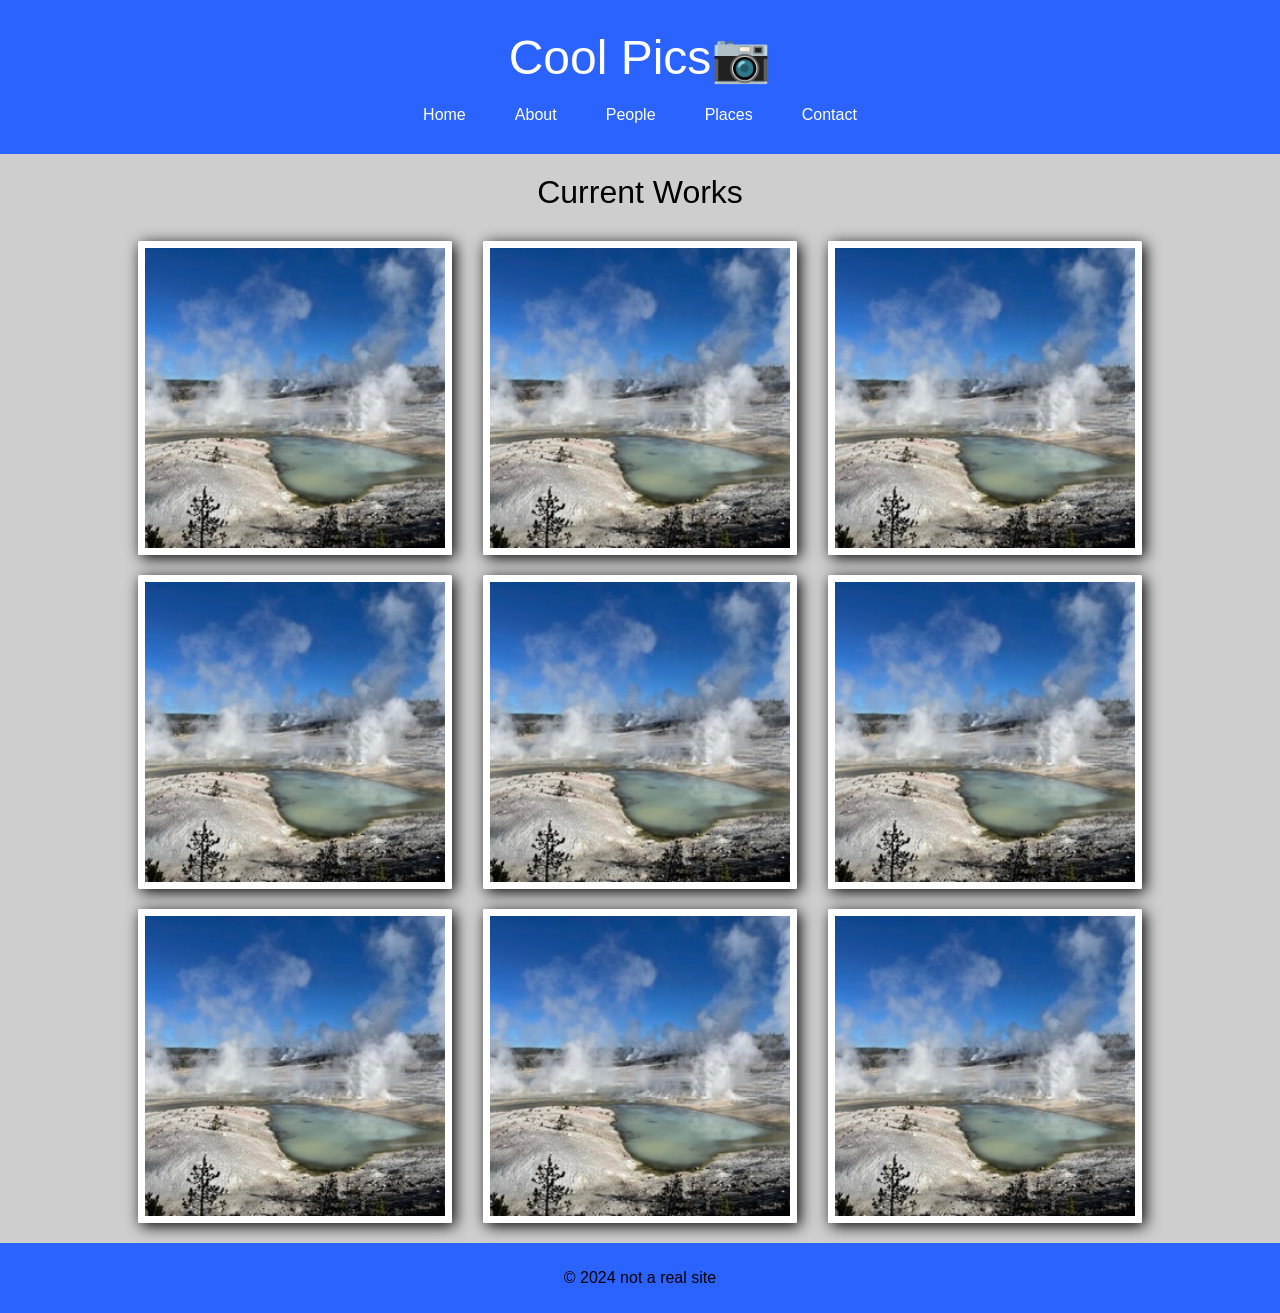
<file: coolpics/index.html>
<!DOCTYPE html>
<html lang="en">
<head>
    <meta charset="UTF-8">
    <meta name="viewport" content="width=device-width, initial-scale=1.0">
    <meta name="author" content="Isabel Blood">
    <meta name="description" content="web page of cool pics to utilized to practice media queries and responsive design">
    <link rel="stylesheet" href="coolpics-style.css">
    <script src="coolpics.js" defer></script>
    <title>Cool Pics📷</title>
</head>
<body>
    <header>
           <h1>Cool Pics📷</h1>
           <h3 id="mobile">Menu</h3>
        <nav>
            <a href="#">Home</a>
            <a href="#">About</a>
            <a href="#">People</a>
            <a href="#">Places</a>
            <a href="#">Contact</a>
        </nav>
    </header>
    
 <h2>Current Works</h2>
    <div class="gallery">
    
        <img src="coolpic-sm.jpg" alt="Cool Pic 1">
        <img src="coolpic-sm.jpg" alt="Cool Pic 2">
        <img src="coolpic-sm.jpg" alt="Cool Pic 3">
        <img src="coolpic-sm.jpg" alt="Cool Pic 4">
        <img src="coolpic-sm.jpg" alt="Cool Pic 5">
        <img src="coolpic-sm.jpg" alt="Cool Pic 6">
        <img src="coolpic-sm.jpg" alt="Cool Pic 4">
        <img src="coolpic-sm.jpg" alt="Cool Pic 5">
        <img src="coolpic-sm.jpg" alt="Cool Pic 6">
    </div>

   
    <footer>
        <p>© 2024 not a real site</p>
    </footer>
    
    <dialog>
        <img>
        <button class="close-viewer">X</button>
    </dialog>

</body>
</html>
</file>
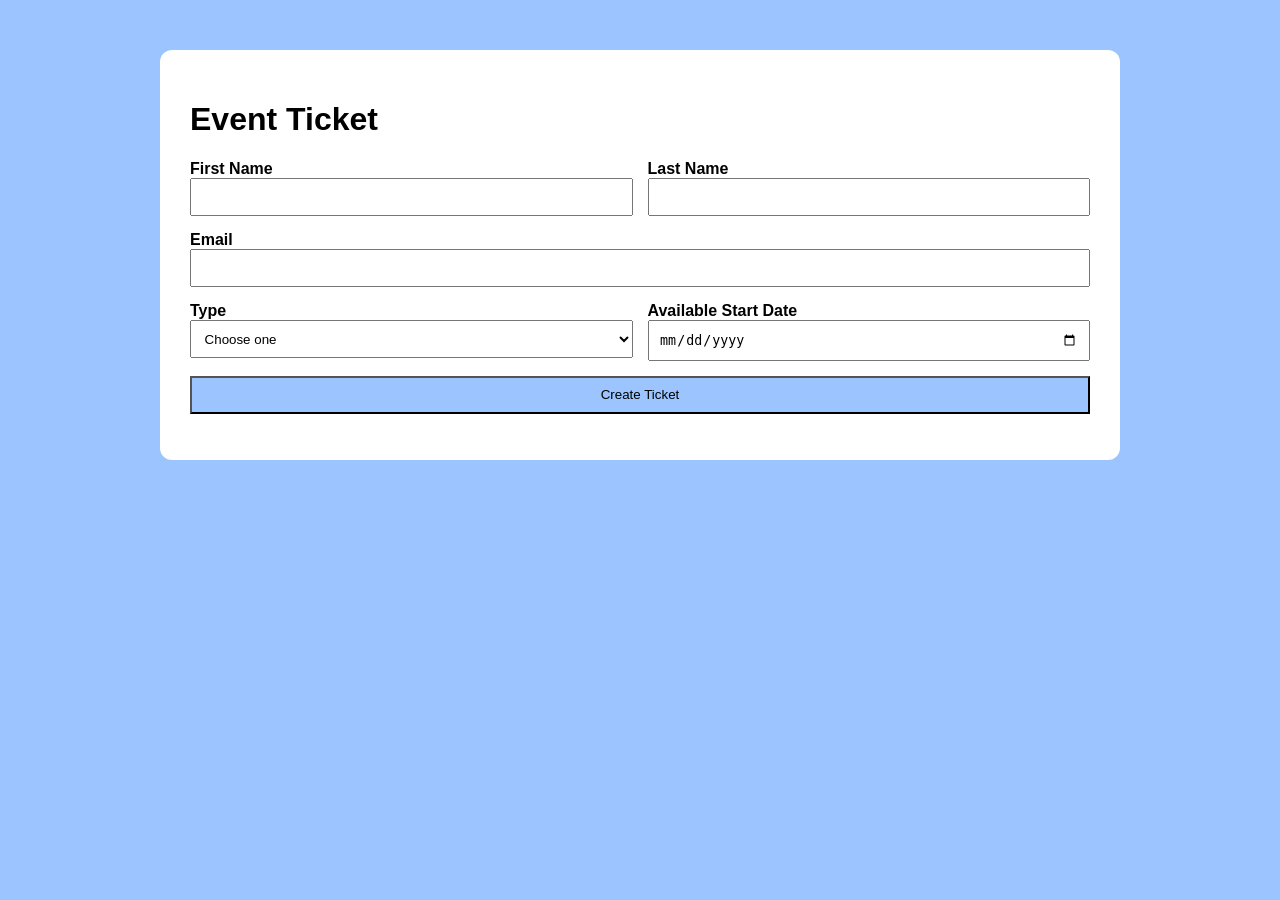
<file: eventform/index.html>
<!DOCTYPE html>
<html lang="en">
<head>
    <meta charset="UTF-8">
    <meta name="viewport" content="width=device-width, initial-scale=1.0">
    <link href="styles.css" rel="stylesheet">
    <link rel="icon" href="icons8-ticket-gradient-32.png">
    <script src="eventform.js" defer></script>
    <title>Event Tickets</title>
</head>
<body>
    <main>
        <h1>Event Ticket</h1>

        <form id="eventForm">
            <div class="field">
                <label for="firstName">First Name</label>
                <input id="firstName" name="firstName" type="text" required />
            </div>

            <div class="field">
                <label for="lastName">Last Name</label>
                <input id="lastName" name="lastName" type="text" required />
            </div>

            <div class="field full">
                <label for="email">Email</label>
                <input id="email" name="email" type="email" required />
            </div>

            <div class="field">
                <label for="ticketType">Type</label>
                <select id="ticketType" name="ticketType" required>
                <option value="">Choose one</option>
                <option value="student">Student</option>
                <option value="guest">Guest</option>
                </select>
            </div>

            <div class="field">
                <label for="eventDate">Available Start Date</label>
                <input id="eventDate" name="eventDate" type="date" required />
            </div>

            <div class="field full" id="studentID">
                <label for="id">Student ID</label>
                <input id="id" name="studentID" type="text" maxlength="9"  />
            </div>

            <div class="field full" id="accessCode">
                <label for="code">Access Code</label>
                <input id="code" name="accessCode" type="text"  />
            </div>

            <button class="full" type="submit">Create Ticket</button>

        </form>

        <section id="output" aria-live="polite"></section>
  </main>
</body>
</html>
</file>
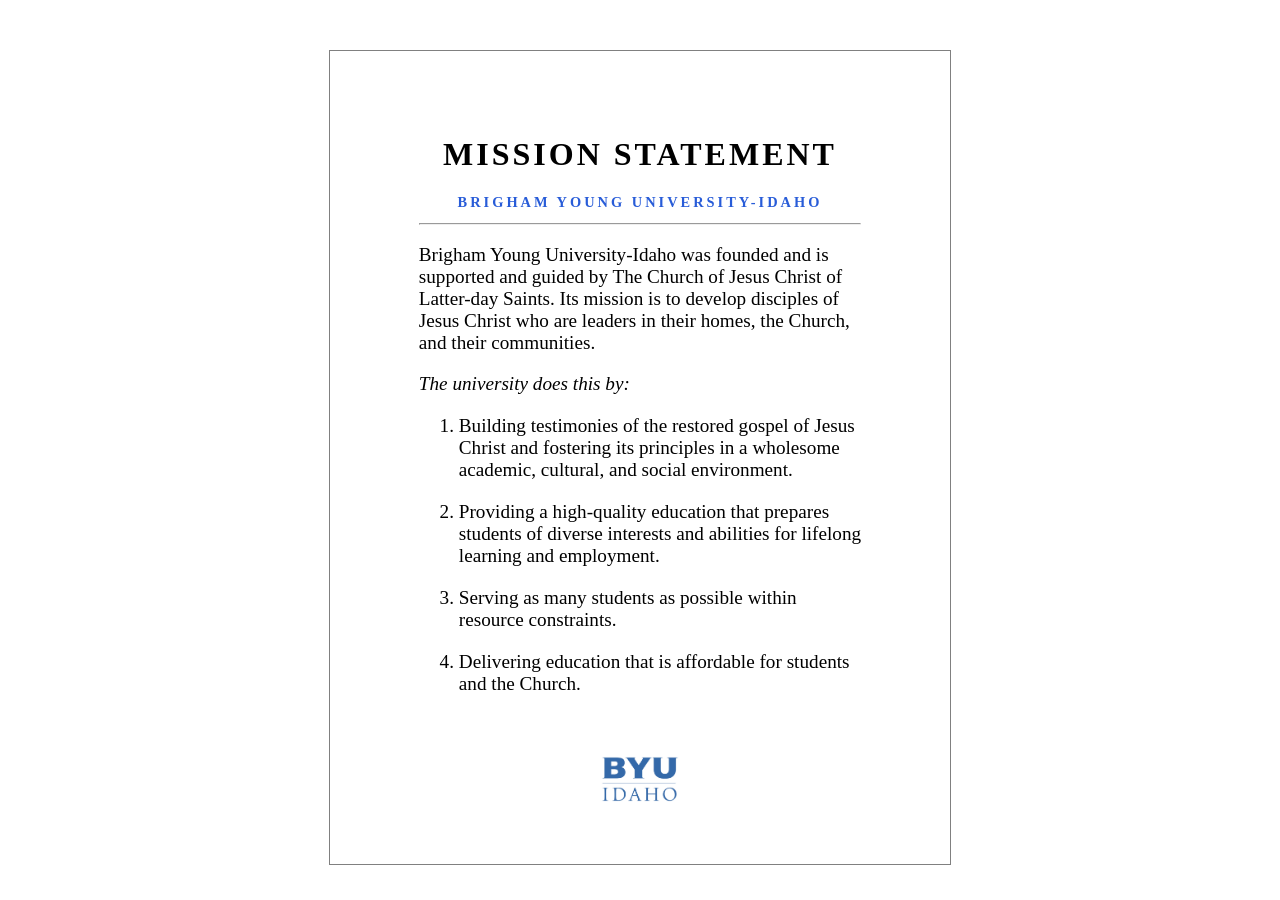
<file: misison/index.html>
<!DOCTYPE html>
<html lang="en">
<head>
    <meta charset="UTF-8">
    <meta name="viewport" content="width=device-width, initial-scale=1.0">
    <meta name="description" content="An in-depth guide to HTML meta tags.">
    <meta name="author" content="Isabel Blood">
    <link href="index-style.css" rel="stylesheet">
    <title>Document</title>
</head>
<body>
    <div id="main">
        <h1>MISSION STATEMENT</h1>
        <h2>BRIGHAM YOUNG UNIVERSITY-IDAHO</h2>
        <hr>
        <div id="body">
            <p>Brigham Young University-Idaho was founded and is supported and guided by The Church of Jesus Christ of Latter-day Saints. Its mission is to develop disciples of Jesus Christ who are leaders in their homes, the Church, and their communities.</p>
            <p class="special">The university does this by:</p>
            <ol>
                <li>Building testimonies of the restored gospel of Jesus Christ and fostering its principles in a wholesome academic, cultural, and social environment.</li>
                <li>Providing a high-quality education that prepares students of diverse interests and abilities for lifelong learning and employment.</li>
                <li>Serving as many students as possible within resource constraints.</li>
                <li>Delivering education that is affordable for students and the Church.</li>   
            </ol>
        </div>
        <img src="byui-logo-blue.webp" alt="BYU-Idaho Logo">
    </div>
</body>
</html>
</file>
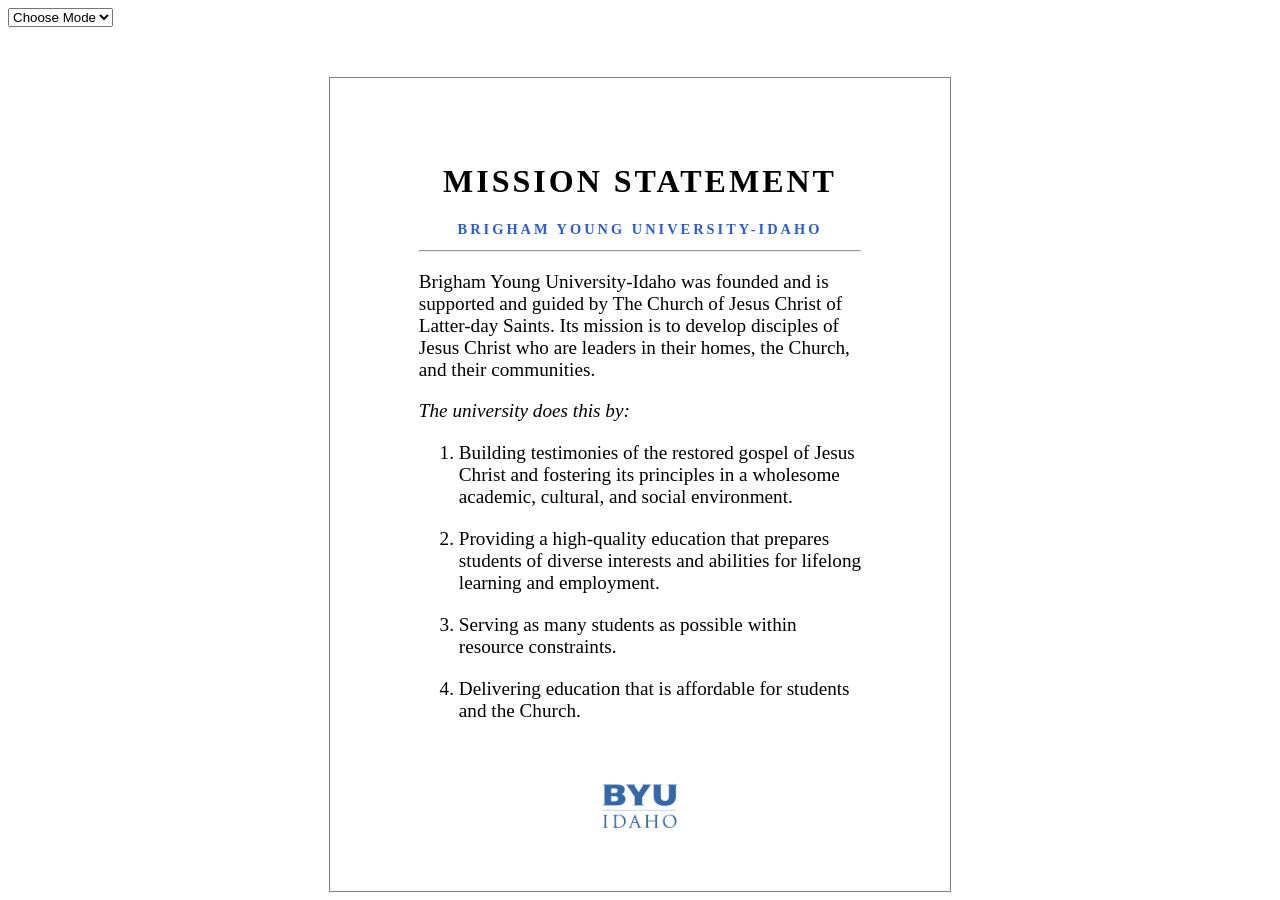
<file: mission/index.html>
<!DOCTYPE html>
<html lang="en">
<head>
    <meta charset="UTF-8">
    <meta name="viewport" content="width=device-width, initial-scale=1.0">
    <meta name="description" content="An in-depth guide to HTML meta tags.">
    <meta name="author" content="Isabel Blood">
    <link href="index-style.css" rel="stylesheet">
    <script src="index.js" defer></script>
    <title>Document</title>
</head>
<body>
    
<select>

    <option>Choose Mode</option>

    <option value="dark">Dark</option>

    <option value="light">Light</option>

</select>  
    <div id="main">
        <h1>MISSION STATEMENT</h1>
        <h2>BRIGHAM YOUNG UNIVERSITY-IDAHO</h2>
        <hr>
        <div id="body">
            <p>Brigham Young University-Idaho was founded and is supported and guided by The Church of Jesus Christ of Latter-day Saints. Its mission is to develop disciples of Jesus Christ who are leaders in their homes, the Church, and their communities.</p>
            <p class="special">The university does this by:</p>
            <ol>
                <li>Building testimonies of the restored gospel of Jesus Christ and fostering its principles in a wholesome academic, cultural, and social environment.</li>
                <li>Providing a high-quality education that prepares students of diverse interests and abilities for lifelong learning and employment.</li>
                <li>Serving as many students as possible within resource constraints.</li>
                <li>Delivering education that is affordable for students and the Church.</li>   
            </ol>
        </div>
        <img src="byui-logo-blue.webp" alt="BYU-Idaho Logo">
    </div>
</body>
</html>
</file>
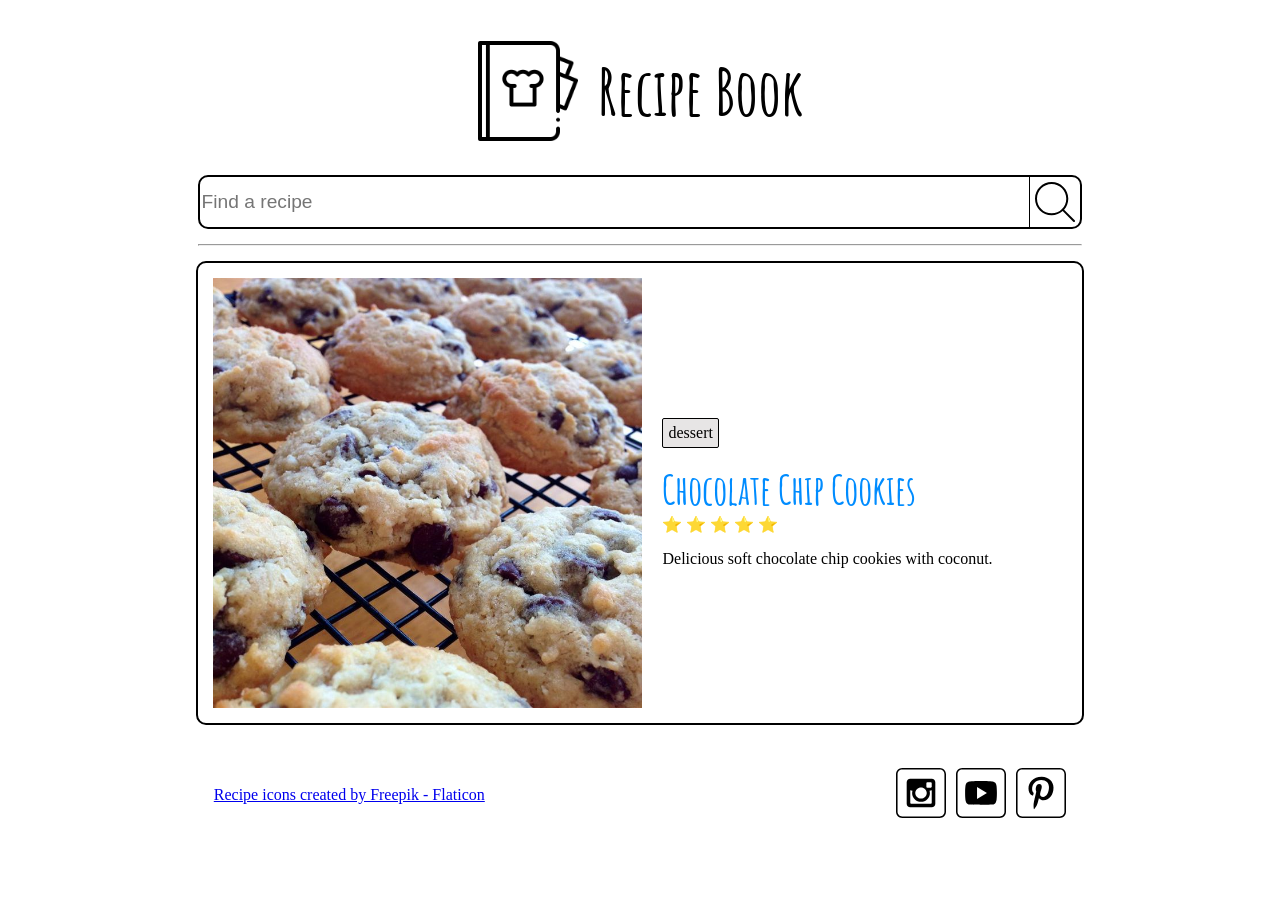
<file: recipes/index.html>
<!DOCTYPE html>
<html lang="en">
<head>
    <link rel="preconnect" href="https://fonts.googleapis.com">
    <link rel="preconnect" href="https://fonts.gstatic.com" crossorigin>
    <link href="https://fonts.googleapis.com/css2?family=Amatic+SC:wght@400;700&display=swap" rel="stylesheet">
    <script src="recipies.js" defer></script>
    
    <!-- Open Graph (Facebook, LinkedIn, etc.) -->
    <meta property="og:type" content="website">
    <meta property="og:title" content="Your Title">
    <meta property="og:description" content="Your Description">
    <meta property="og:url" content="Your URL">
    <meta property="og:image" content="social-preview-image.png">

    <!-- X Card -->
    <meta name="twitter:card" content="Social Preview Image">
    <meta name="twitter:title" content="Your Title">
    <meta name="twitter:description" content="Your Description">
    <meta name="twitter:image" content="social-preview-image.png">

    <!-- One favicon (ICO works everywhere) -->
    <link rel="icon" href="recipe-book.png">

    <!-- One Apple Touch Icon (iOS home screen) -->
    <link rel="apple-touch-icon" href="images/apple-touch-icon.png">
                
    <meta charset="UTF-8">
    <meta name="viewport" content="width=device-width, initial-scale=1.0">
    <link rel="stylesheet" href="styles.css">
    <title>Recipes Book</title>
</head>
<body>
    <header>
        <img src="recipe-book.png" alt="Recipe Book Cover" class="cover-image">
        <h1>Recipe Book</h1>
    </header>

    <main>
        <section class="search">
            <input type="search" placeholder="Find a recipe" id="searchInput">
            <img src="search.svg" alt="search-icon" class="search-icon">
        </section>
        <hr>
        <section class="recipes">
             <section class="recipe">
                <img src="./images/chocolate-chip-cookies.jpg" alt="Chocolate Chip Cookies" class="recipe-image">
                <section class="details"> 
                    <section class="tags">
                        <p class="type">dessert</p>
                    </section>
                    <h2>Chocolate Chip Cookies</h2> 
                    <span class="rating" role="img" aria-label="Rating: 5 out of 5 stars">
                        <span aria-hidden="true" class="icon-star">⭐</span>
                        <span aria-hidden="true" class="icon-star">⭐</span>
                        <span aria-hidden="true" class="icon-star">⭐</span>
                        <span aria-hidden="true" class="icon-star">⭐</span>
                        <span aria-hidden="true" class="icon-star">⭐</span>
                    </span>
                    <p class="description">Delicious soft chocolate chip cookies with coconut.</p>
                </section>
             </section>
        </section>
    </main>
    <footer>                
                        
        <div class="social">
        <!-- Social media icons provided under CC from https://www.iconfinder.com/AlfredoCreates  -->
        <a href="#"><img src="instagram_icon.svg" alt="instagram icon"></a>
        <a href="#"><img src="youtube_icon.svg" alt="youtube icon"></a>
        <a href="#"><img src="pinterest_icon.svg" alt="pinterest icon"></a>
        </div>                
        
         <a href="https://www.flaticon.com/free-icons/recipe" title="recipe icons">Recipe icons created by Freepik - Flaticon</a>  
                
    </footer>
  
</body>
</html>
</file>
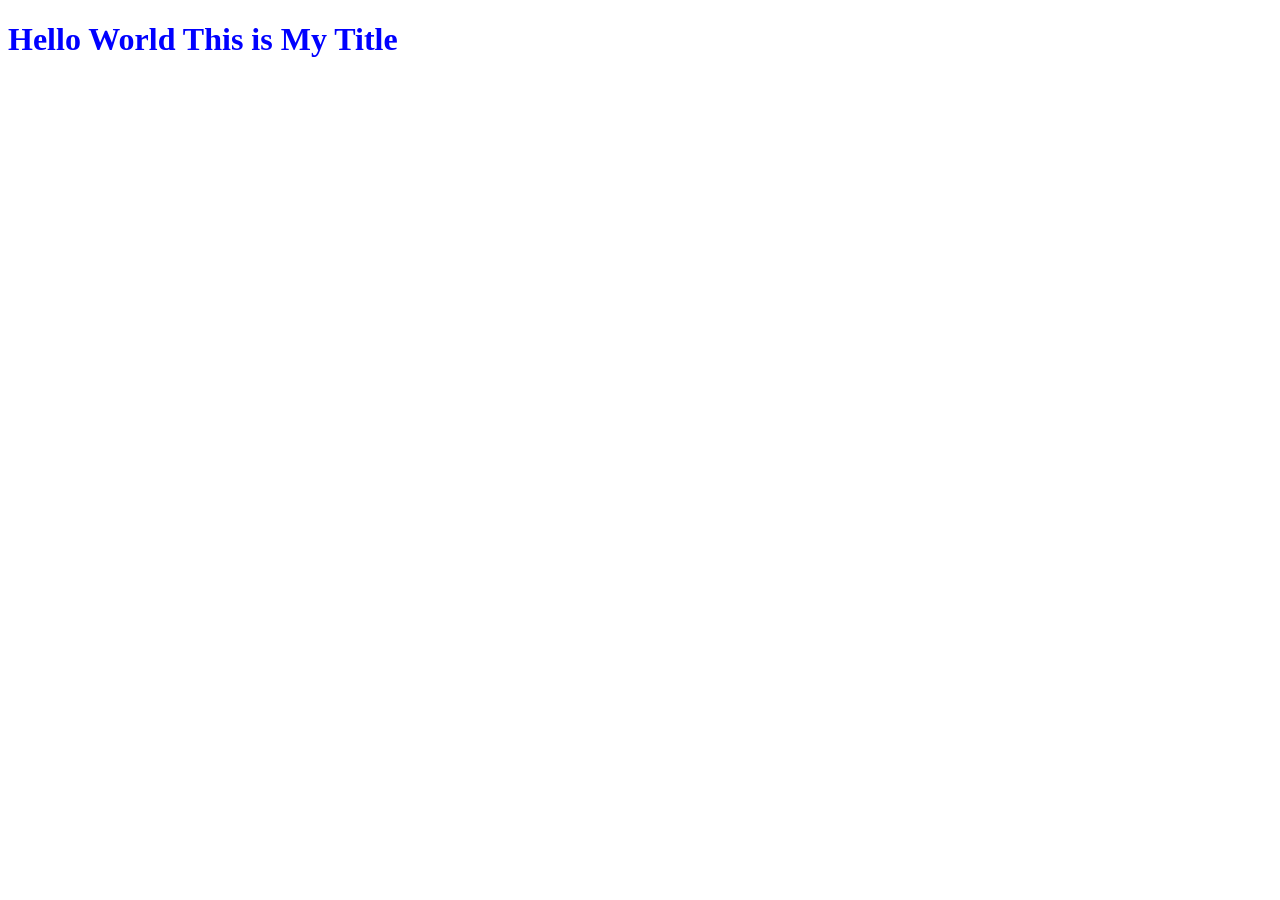
<file: js-variables.html>
<!DOCTYPE html>
<html lang="en">
<head>
    <meta charset="UTF-8">
    <meta name="viewport" content="width=device-width, initial-scale=1.0">
    <title>Document</title>
    <script src="js-variables.js" defer></script>
</head>
<body>
    <h1>Hello World This is My Title</h1>
    <!-- test -->
</body> 
</html>
</file>
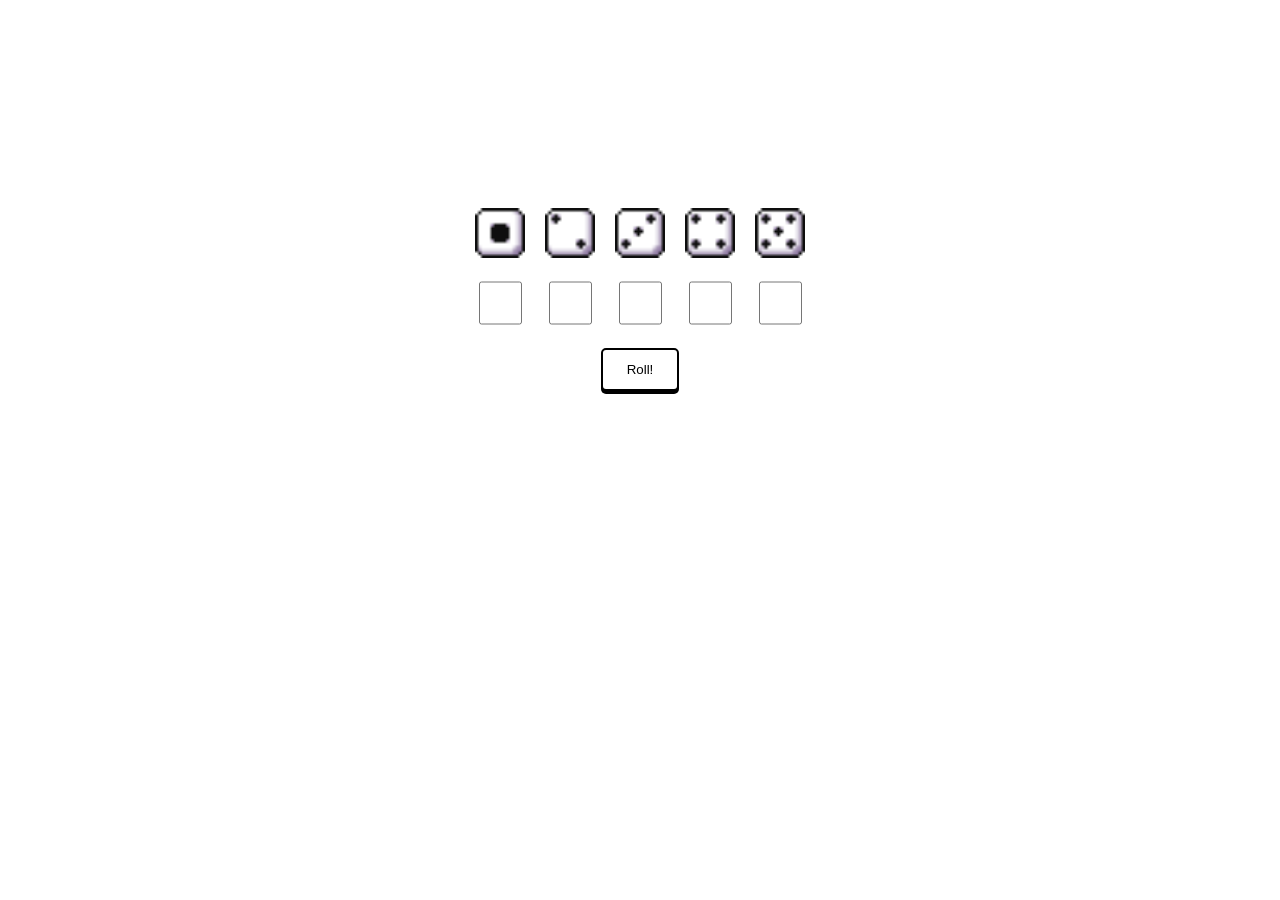
<file: dice-game-example-main/game.html>
<!DOCTYPE html>
<html lang="en">
<head>
    <meta charset="UTF-8">
    <meta name="viewport" content="width=device-width, initial-scale=1.0">
    <title>Document</title>
    <script src="game.js" defer></script>
    <style>
        body {
            display: flex;
            flex-direction: column;
            justify-content: center;
            align-items: center;
        }

        img {
            height: 50px;
        }

        #gameboard {
            margin-top: 200px;
            display: grid;
            grid-template-columns: 1fr 1fr 1fr 1fr 1fr;
            grid-template-rows: 1fr 1fr;
            gap: 20px;
        }

        #rollButton {
            margin-top: 20px;
            background-color: white;
            color: black;
            padding: 12px 24px;
            border: 2px solid black;
            border-radius: 5px;
            box-shadow: 0 3px black;
            cursor: pointer;
            transition: all 0.1s ease;
        }

        #rollButton:active {
            transform: translateY(4px);
            box-shadow: 0 1px black;
        }

        input[type="checkbox"] {
            accent-color: black;
        }
    </style>
</head>
<body>
    <div id="gameboard">
        <img class="dice1" src="assets/white_dice_1.gif">
        <img class="dice2" src="assets/white_dice_2.gif">
        <img class="dice3" src="assets/white_dice_3.gif">
        <img class="dice4" src="assets/white_dice_4.gif">
        <img class="dice5" src="assets/white_dice_5.gif">
        <input type="checkbox" class="dice1" value="1">
        <input type="checkbox" class="dice2" value="2">
        <input type="checkbox" class="dice3" value="3">
        <input type="checkbox" class="dice4" value="4">
        <input type="checkbox" class="dice5" value="5">
    </div>
    <button id="rollButton">Roll!</button>
</body>
</html>
</file>
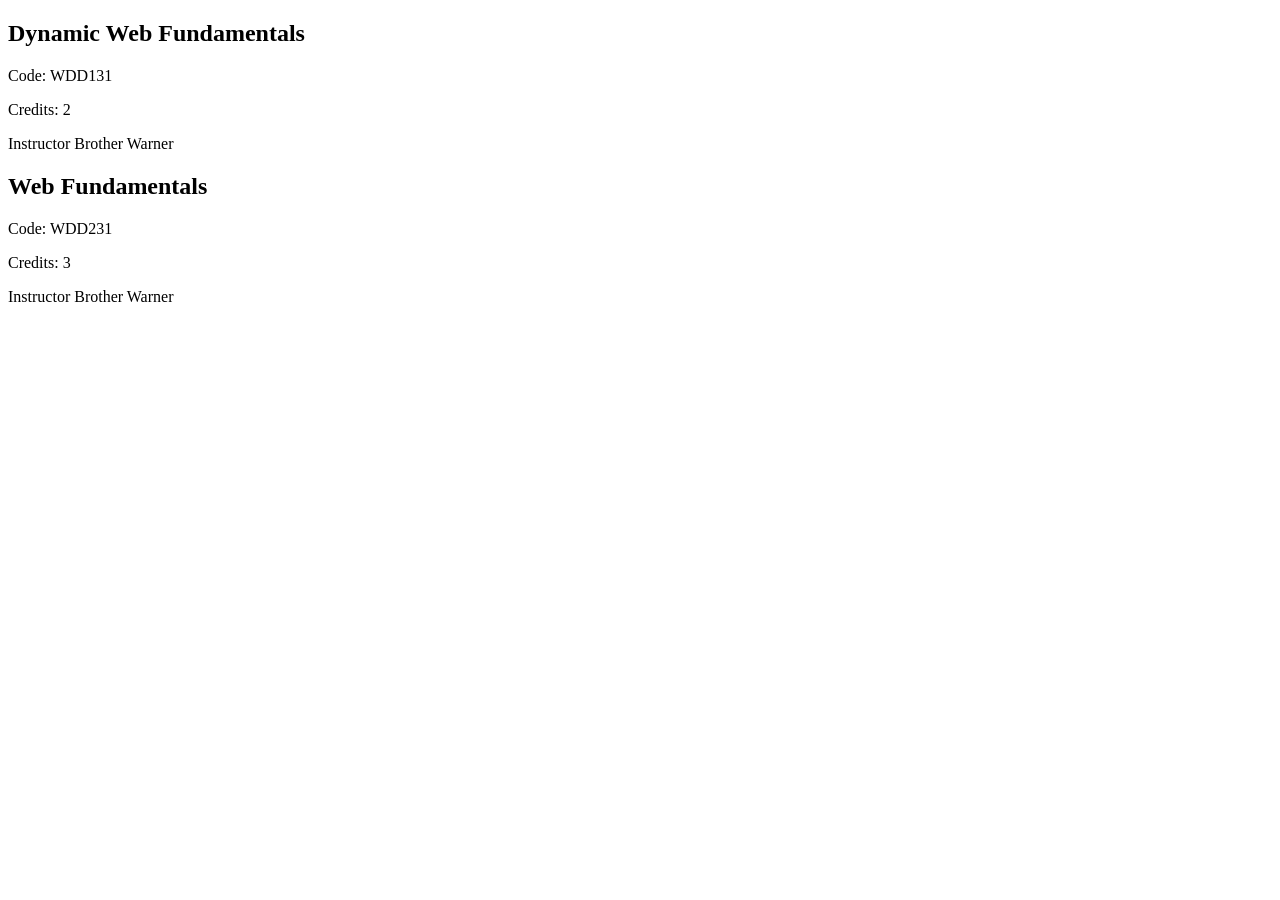
<file: ponder/arrays.html>
<!DOCTYPE html>
<html lang="en">
<head>
    <meta charset="UTF-8">
    <meta name="viewport" content="width=device-width, initial-scale=1.0">
    <script src="arrays.js" defer></script>
    <title>Practice of Some Kind</title>
</head>
<body>
    
</body>
</html>
</file>
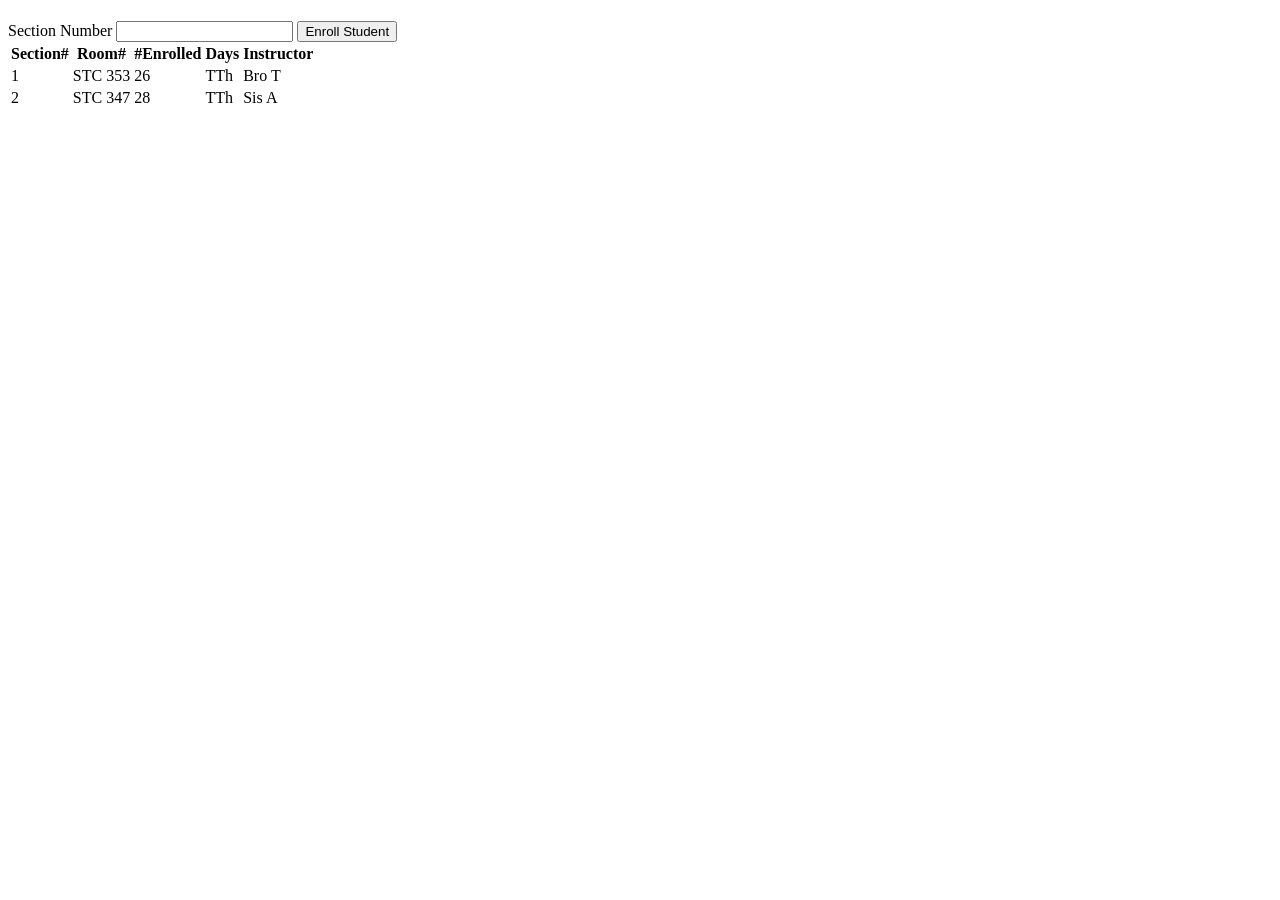
<file: ponder/courses.html>
<!DOCTYPE html>
<html lang="en">
<head>
    <meta charset="UTF-8">
    <meta name="viewport" content="width=device-width, initial-scale=1.0">
    <script src="courses.js" defer></script>
    <title>Document</title>
</head>
<body>
    
    <h1 id="courseName"></h1>
    <h2 id="courseCode"></h2>
    <label for="sectionNumber">Section Number</label>
    <input id="sectionNumber" />
    <button id="enrollStudent">Enroll Student</button>
    <table>
        <thead>
            <tr>
            <th>Section#</th>
            <th>Room#</th>
            <th>#Enrolled</th>
            <th>Days</th>
            <th>Instructor</th>
            </tr>
        </thead>
        <tbody id="sections"></tbody>
    </table>
          
</body>
</html>
</file>
<file: coolpics/coolpics-style.css>
/* CSS RESET */

*{
    list-style: none;

    text-decoration: none;
    color:black;
    font-weight: normal;
    font-size: 16px;
}

/* shows with JS */

.show {
    display:grid;
    grid-template-columns: 1fr;
}

/* Standard CSS */


body {
    display: flex;
    flex-direction: column;
    align-items: center;
    background-color: rgb(207, 206, 206);
    margin: 0px;
}

header {
    margin-top:0px;
    background-color: rgb(42, 99, 255);
    width: 100%;
    text-align: center;
    padding-top: 20px;
    padding-bottom: 20px;
    padding-left:0px;
    padding-right:0px;
    display: flex;
    align-items: center;
    flex-direction:column;
}

footer {
    background-color: rgb(42, 99, 255);
    width: 100%;
    text-align: center;
    margin-top:10px;
    padding-top: 10px;
    padding-bottom: 10px;
}


div {
    display: flex;
    flex-direction: column;
    align-items: center;
}

img {
    width: 300px;
    height: 300px;
    border: 7px solid white;
    object-fit: cover;
    margin: 10px;
    border-radius:0.5%;
    box-shadow: 3px 3px 15px black;
}

nav {
    list-style: none;
    display: none;
    width:40%;
}

nav a  {
    margin: 10px;
}

h1, footer, a, #mobile {
    color: white;
    font-family:sans-serif;
}

h1 {
    font-size: 2.1em;
    margin: 10px
}

h2 {
    font-family:sans-serif;
    font-size: 1.7em;
    margin:20px;
}

h3 {
    font-size: 1.5em;
}

dialog img {
    width: 90%;
    display: block;
    margin: 20vh auto;
    border: none;
    box-shadow: none;
    border-radius: 0px;
}
dialog {
    width: 100%;
    height: 100%;
    background-color: rgba(0,0,0,.75);
}
.close-viewer {
    position: absolute;
    top: 10vh;
    right: 2vh;
    padding: 3px 6px;
    font-size: 1.5em;
}

@media screen and  (min-width: 600px) {
    
    h1 {
        font-size: 3.2em;
    }

    h2 {
        font-size: 2.4em;
        margin:20px;
    }

    h3 {
        font-size: 2.2em;
    }

    a {
        font-size: 1.5em;
    }

    nav {
        list-style: none;
        display: none;
    }

    div {
        width:80%;
        flex-direction: row;
        flex-wrap: wrap;
        align-items: center;
        justify-content: space-between;
    }

    dialog img {
       height: auto;

    }
     

}

@media screen and (min-width: 1200px) {


    h1 {
        font-size: 3em;
    }

    h2 {
        font-size: 2em;
    }

    h3 {
        font-size: 1.5em;
    }

    a {
        font-size: 1em;
    }

    nav {
        display:flex;
        justify-content: space-evenly;

    }

    div {
        width:80%;
    }
    
    #mobile {
        display:none;
    }

    dialog img {
        width: 50%;
        margin: 15vh auto;
        height: auto;
    }
    .close-viewer {
        position: absolute;
        right: 15vh;
    }


}
</file>
<file: eventform/styles.css>
body {
    font-family: Arial, sans-serif;
    background-color: rgb(156, 196, 255);
    width: 100%;
    margin: 0;
}

main {
    padding: 30px;
    background-color: white;
    max-width: 900px;
    margin: 50px auto;
    border-radius: 12px;
}

#eventForm {
    display: grid;
    grid-template-columns: 1fr 1fr;
    /* grid-template-rows: 1fr 1fr 1fr 1fr; */
    gap:15px;
}

.field {
    display: flex;
    flex-direction: column;
}

.full {
    grid-column:1/3;
}

input, button, select {
    padding: 0.6rem;
}

label {
    font-weight: bold;
}

button {
    background-color: rgb(156, 196, 255);
}

#output {
  margin-top: 1rem;
  font-weight: bold;
}
</file>
<file: misison/index-style.css>
#main {
    max-width: 35%;
    margin: 0 auto;
    margin-top: 50px;
    padding-top: 5%;
    padding-bottom:0;
    padding-left:7%;
    padding-right:7%;
    border: 1px solid gray;
    align-items: center;
}

h2 {
    color: rgb(40, 92, 216);
    font-size: .9em;
}

h1, h2 {
    text-align: center;
    letter-spacing:3px;
}


li {
    margin-bottom:20px;

}
.special {
    font-style: italic;
}

#body {
    font-size: 1.2em;
}
img {
    width: 20%;
    display: block;
    margin: 60px auto;
}
</file>
<file: mission/index-style.css>
#main {
    max-width: 35%;
    margin: 0 auto;
    margin-top: 50px;
    padding-top: 5%;
    padding-bottom:0;
    padding-left:7%;
    padding-right:7%;
    border: 1px solid gray;
    align-items: center;
}

h2 {
    color: rgb(40, 92, 216);
    font-size: .9em;
}

h1, h2 {
    text-align: center;
    letter-spacing:3px;
}


li {
    margin-bottom:20px;

}
.special {
    font-style: italic;
}

#body {
    font-size: 1.2em;
}
img {
    width: 20%;
    display: block;
    margin: 60px auto;
  
}

.dark {
    background-color:#1a201c;
}
</file>
<file: recipes/styles.css>
header {
    display:flex;
    flex-direction: row;
    justify-content: center;
    align-items: center;
}

header img {
    width: 100px;
    margin-right: 20px;
}
.search {
    display:flex;
    flex-direction: row;
    justify-content: center;
    border: 2px solid black;
    border-radius: 10px;
    /* margin:auto; */
}

.recipes {
    display:flex;
    justify-content: center;
    flex-direction: column;
    gap: 15px;
    align-items: center;
}


#searchInput {
    border: none;
    width:100%;
    background-color: transparent;
    font-size:1.2em;
}

hr {
    margin-top: 15px;
    margin-bottom: 15px;
}

.search img {
    width: 40px;
    border-left: 1px solid black;
    padding: 5px;
}

h1, h2 {
    font-family: Amatic SC, sans-serif;
}

h1 {
    font-size:4em;
}


.recipe h2 {
    color: rgb(0, 140, 255);
    font-size:2.5em;
    margin:0px;
}

.recipe {
    display:grid;
    border: 2px solid black;
    border-radius: 10px;
    width: 300px;
    padding: 15px;
}

.recipe img {
    width: 100%;
  
}

.details {
    display:flex;
    flex-direction: column;
    align-items: flex-start;
}

.description {
    display:none;
}

.type {
    background-color: rgb(231, 229, 229);
    border-radius: 2px;
    border: 1px solid black;
    /* margin:auto; */
    padding: 5px;
    /* align-self: flex-start; */
}

footer img {
    width: 50px;
}

footer {
    height: 120px;
    padding-top: 10px;
    display:flex;
    align-items: center;
    justify-content: space-around;
    flex-direction:column;

}

.social {
    display:flex;
    flex-direction: row;
    justify-content: space-between;
    gap:10px;
}

.tags {
    display: flex;
    gap: 10px;
}

@media (min-width: 600px) {
    main {
        width:70%;
        margin:auto;
    }

    .recipe {
        /* display:grid; */
        grid-template-columns: 1fr 1fr;
        border: 2px solid black;
        border-radius: 10px;
        width: 100%;
        gap: 25px;
        padding: 0px;
    }


    .recipe img {
        grid-column: 1fr;
        padding: 15px;
    }

    .description {
        display:block;
    }
    .details {
        margin-top:auto;
        margin-bottom:auto;
        margin-left:10px;
    }

    footer {
        flex-direction: row-reverse;
    }
}
</file>
